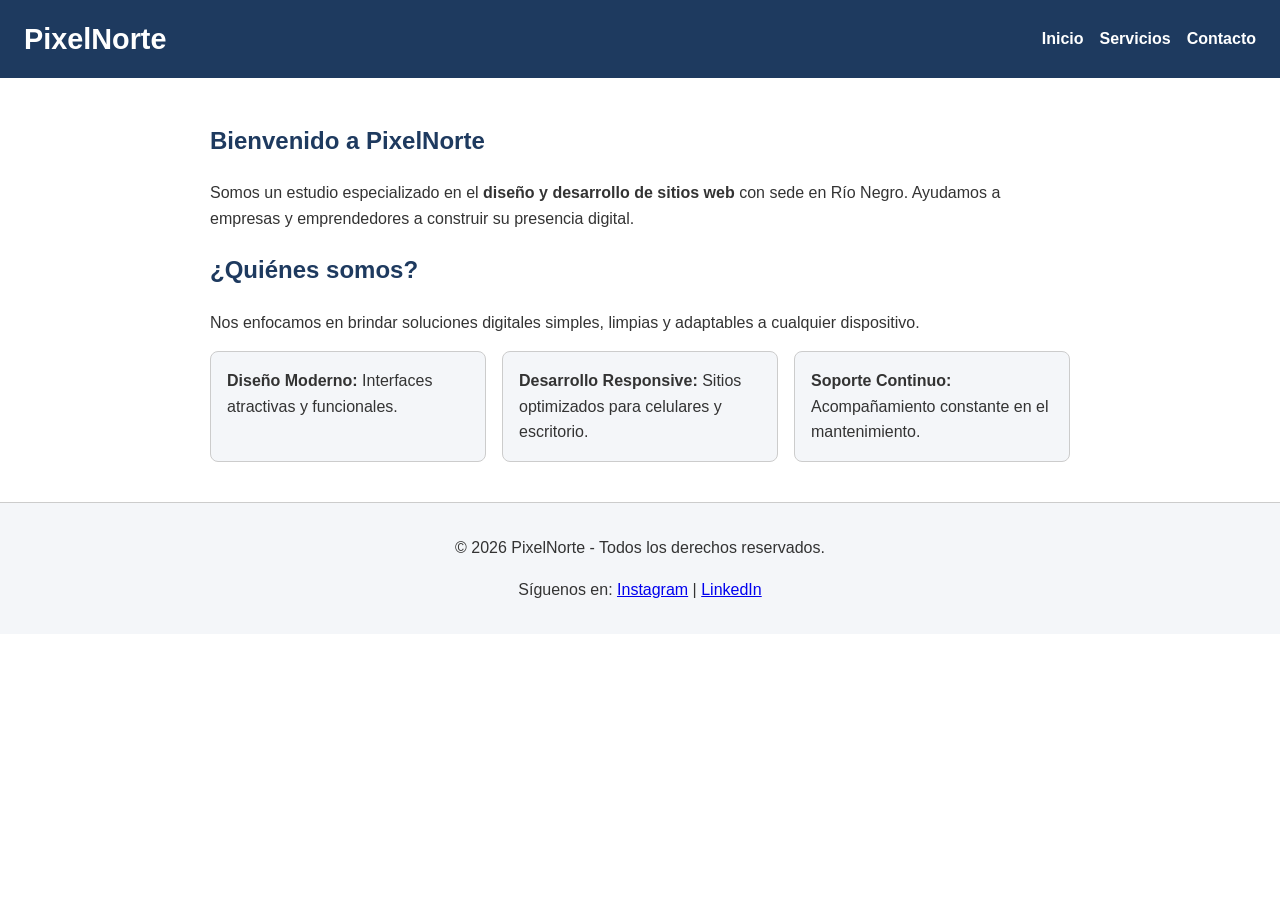
<file: index.html>
<!DOCTYPE html>
<html lang="es">
<head>
  <meta charset="UTF-8">
  <meta name="viewport" content="width=device-width, initial-scale=1.0">
  <title>PixelNorte - Inicio</title>
  <link rel="stylesheet" href="style.css">
</head>
<body>

  <header id="site-header">
    <h1>PixelNorte</h1>
    <nav id="nav-principal">
      <ul>
        <li><a href="index.html">Inicio</a></li>
        <li><a href="servicios.html">Servicios</a></li>
        <li><a href="contacto.html">Contacto</a></li>
      </ul>
    </nav>
  </header>

  <main>
    <section id="bienvenida">
      <h2>Bienvenido a PixelNorte</h2>
      <p>Somos un estudio especializado en el <strong>diseño y desarrollo de sitios web</strong> con sede en Río Negro. Ayudamos a empresas y emprendedores a construir su presencia digital.</p>
    </section>

    <section id="quienes-somos">
      <h2>¿Quiénes somos?</h2>
      <p>Nos enfocamos en brindar soluciones digitales simples, limpias y adaptables a cualquier dispositivo.</p>
      <ul>
        <li><strong>Diseño Moderno:</strong> Interfaces atractivas y funcionales.</li>
        <li><strong>Desarrollo Responsive:</strong> Sitios optimizados para celulares y escritorio.</li>
        <li><strong>Soporte Continuo:</strong> Acompañamiento constante en el mantenimiento.</li>
      </ul>
    </section>
  </main>

  <footer id="site-footer">
    <p>&copy; 2026 PixelNorte - Todos los derechos reservados.</p>
    <p>Síguenos en: <a href="#">Instagram</a> | <a href="#">LinkedIn</a></p>
  </footer>

</body>
</html>
</file>
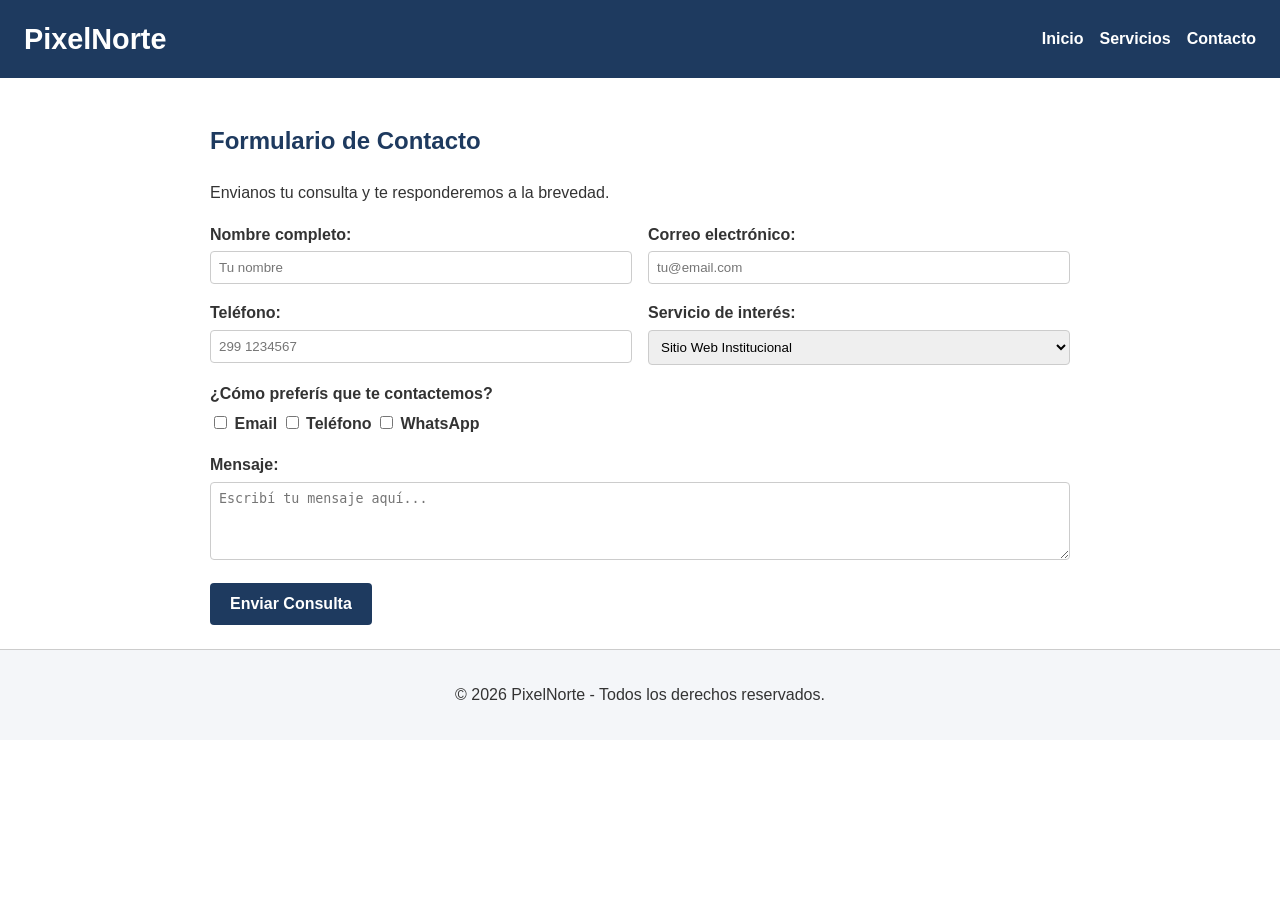
<file: contacto.html>
<!DOCTYPE html>
<html lang="es">
<head>
  <meta charset="UTF-8">
  <meta name="viewport" content="width=device-width, initial-scale=1.0">
  <title>PixelNorte - Contacto</title>
  <link rel="stylesheet" href="style.css">
</head>
<body>

  <header id="site-header">
    <h1>PixelNorte</h1>
    <nav id="nav-principal">
      <ul>
        <li><a href="index.html">Inicio</a></li>
        <li><a href="servicios.html">Servicios</a></li>
        <li><a href="contacto.html">Contacto</a></li>
      </ul>
    </nav>
  </header>

  <main>
    <section id="contacto">
      <h2>Formulario de Contacto</h2>
      <p>Envianos tu consulta y te responderemos a la brevedad.</p>

      <form id="formulario-contacto" action="#" method="post">
        <div>
          <label for="nombre">Nombre completo:</label>
          <input type="text" id="nombre" name="nombre" required placeholder="Tu nombre">
        </div>

        <div>
          <label for="email">Correo electrónico:</label>
          <input type="email" id="email" name="email" required placeholder="tu@email.com">
        </div>

        <div>
          <label for="telefono">Teléfono:</label>
          <input type="tel" id="telefono" name="telefono" placeholder="299 1234567">
        </div>

        <div>
          <label for="servicio">Servicio de interés:</label>
          <select id="servicio" name="servicio">
            <option value="institucional">Sitio Web Institucional</option>
            <option value="ecommerce">Tienda Online</option>
            <option value="rediseno">Rediseño Web</option>
            <option value="mantenimiento">Mantenimiento</option>
          </select>
        </div>

        <div class="campo-ancho">
          <label>¿Cómo preferís que te contactemos?</label>
          <div>
            <input type="checkbox" id="pref-email" name="preferencia" value="email">
            <label for="pref-email" style="display:inline;">Email</label>

            <input type="checkbox" id="pref-telefono" name="preferencia" value="telefono">
            <label for="pref-telefono" style="display:inline;">Teléfono</label>

            <input type="checkbox" id="pref-wsp" name="preferencia" value="whatsapp">
            <label for="pref-wsp" style="display:inline;">WhatsApp</label>
          </div>
        </div>

        <div class="campo-ancho">
          <label for="mensaje">Mensaje:</label>
          <textarea id="mensaje" name="mensaje" rows="4" required placeholder="Escribí tu mensaje aquí..."></textarea>
        </div>

        <div class="campo-ancho">
          <button type="submit">Enviar Consulta</button>
        </div>
      </form>
    </section>
  </main>

  <footer id="site-footer">
    <p>&copy; 2026 PixelNorte - Todos los derechos reservados.</p>
  </footer>

</body>
</html>
</file>
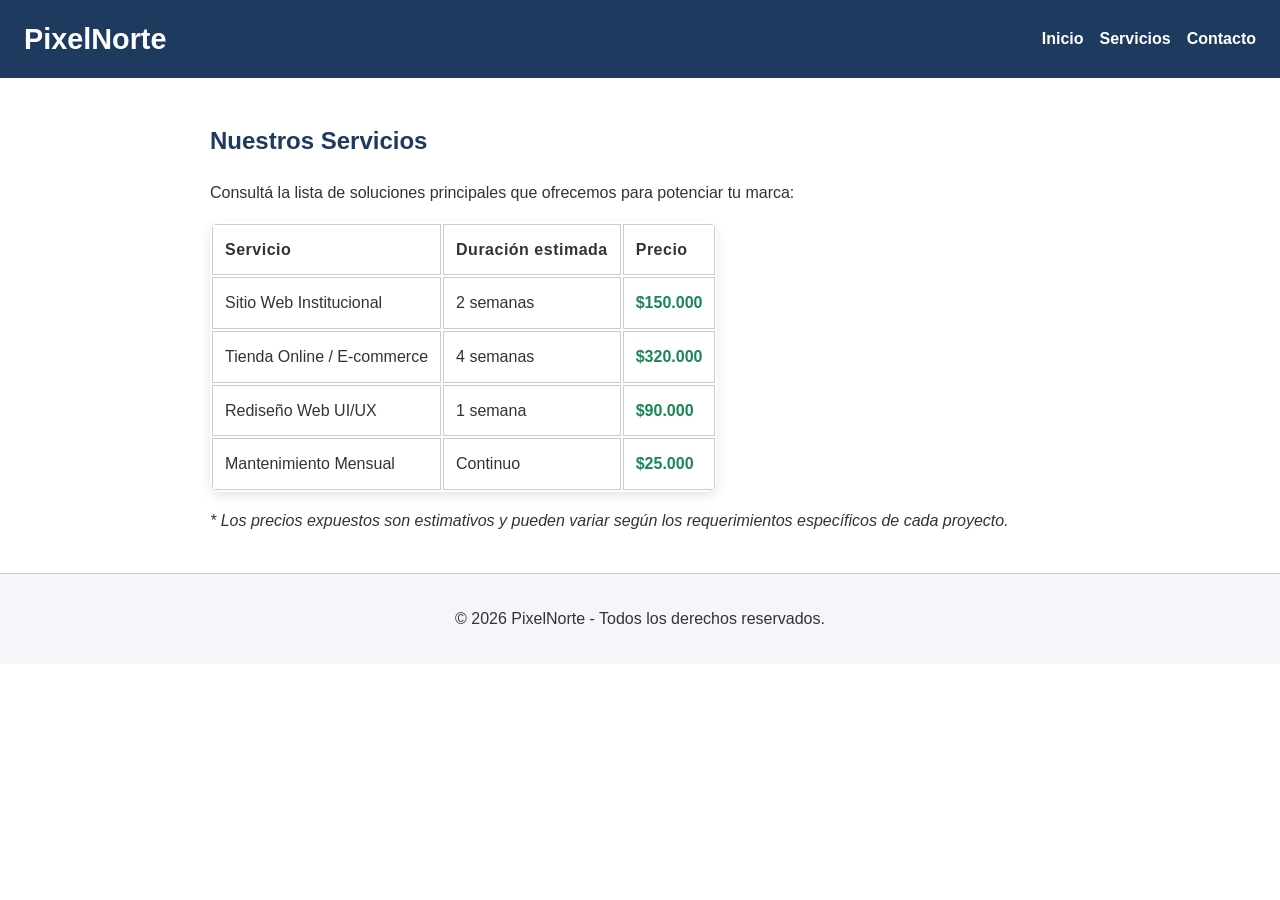
<file: servicios.html>
<!DOCTYPE html>
<html lang="es">
<head>
  <meta charset="UTF-8">
  <meta name="viewport" content="width=device-width, initial-scale=1.0">
  <title>PixelNorte - Servicios</title>
  <link rel="stylesheet" href="style.css">
</head>
<body>

  <header id="site-header">
    <h1>PixelNorte</h1>
    <nav id="nav-principal">
      <ul>
        <li><a href="index.html">Inicio</a></li>
        <li><a href="servicios.html">Servicios</a></li>
        <li><a href="contacto.html">Contacto</a></li>
      </ul>
    </nav>
  </header>

  <main>
    <section id="servicios">
      <h2>Nuestros Servicios</h2>
      <p>Consultá la lista de soluciones principales que ofrecemos para potenciar tu marca:</p>
      
      <table id="tabla-servicios">
        <thead>
          <tr>
            <th>Servicio</th>
            <th>Duración estimada</th>
            <th>Precio</th>
          </tr>
        </thead>
        <tbody>
          <tr>
            <td>Sitio Web Institucional</td>
            <td>2 semanas</td>
            <td>$150.000</td>
          </tr>
          <tr>
            <td>Tienda Online / E-commerce</td>
            <td>4 semanas</td>
            <td>$320.000</td>
          </tr>
          <tr>
            <td>Rediseño Web UI/UX</td>
            <td>1 semana</td>
            <td>$90.000</td>
          </tr>
          <tr>
            <td>Mantenimiento Mensual</td>
            <td>Continuo</td>
            <td>$25.000</td>
          </tr>
        </tbody>
      </table>
      
      <p><em>* Los precios expuestos son estimativos y pueden variar según los requerimientos específicos de cada proyecto.</em></p>
    </section>
  </main>

  <footer id="site-footer">
    <p>&copy; 2026 PixelNorte - Todos los derechos reservados.</p>
  </footer>

</body>
</html>
</file>
<file: style.css>
* {
 box-sizing: border-box;
 }

body { 
   font-family: Arial, Helvetica, sans-serif; 
   line-height: 1.6;  
   color: #333333; 
   margin: 0; 
   padding: 0; 
   display: grid; 
   grid-template-columns: 1fr; 
   gap: 24px; 
}

h1, h2 { 
  color: #1E3A5F; 
} 

h1 { 
  margin: 0; 
  font-size: 1.8rem; 
}

#site-header { 
  background-color: #1E3A5F; 
  color: #ffffff; 
  padding: 16px 24px; 
}

#site-header h1 { 
  color: #ffffff; 
}

#nav-principal ul { 
  list-style: none; 
  padding: 0; 
  margin: 12px 0 0 0; 
  display: flex; 
  flex-direction: column; 
  gap: 8px; 
}

#nav-principal a { 
  color: #ffffff; 
  text-decoration: none; 
  font-weight: bold; 
}

#nav-principal a:hover { 
  color: #E65100; 
}

main { 
  padding: 0 20px; 
  max-width: 900px; 
  margin: 0 auto; 
  width: 100%; 
} 

#quienes-somos ul { 
  display: flex; 
  flex-wrap: wrap; 
  gap: 16px; 
  list-style: none; 
  padding: 0; 
}

#quienes-somos li { 
  border: 1px solid #CCCCCC; 
  border-radius: 8px; 
  padding: 16px; 
  flex: 1 1 200px; 
  background-color: #F4F6F9; 
}

#tabla-servicios {
    border-radius: 12px;
    overflow: hidden;
    box-shadow: 0 4px 12px rgba(0,0,0,0.10);
}

#tabla-servicios th, 
#tabla-servicios td { 
  padding: 12px; 
  border: 1px solid #CCCCCC; 
  text-align: left; 
}

#tabla-servicios th {
    letter-spacing: 0.5px;
} 

#tabla-servicios tbody tr {
    transition: background-color 0.3s ease;
}

#tabla-servicios tbody tr:hover {
    background-color: #EAF2FF;
}

#tabla-servicios td:last-child {
    font-weight: bold;
    color: #198754;
}

#formulario-contacto { 
  display: grid; 
  grid-template-columns: 1fr; 
  gap: 16px; 
} 

#formulario-contacto label { 
  display: block; 
  font-weight: bold; 
  margin-bottom: 4px; 
}

#formulario-contacto input[type="text"], 
#formulario-contacto input[type="email"], 
#formulario-contacto input[type="tel"], 
#formulario-contacto select, 
#formulario-contacto textarea { 
  width: 100%; 
  padding: 8px; 
  border: 1px solid #CCCCCC; 
  border-radius: 4px; 
}

#formulario-contacto button { 
  background-color: #1E3A5F; 
  color: #ffffff; 
  border: none; 
  padding: 12px 20px; 
  border-radius: 4px; 
  cursor: pointer; 
  font-size: 1rem; 
  font-weight: bold; 
} 

#formulario-contacto button:hover { 
  background-color: #E65100; 
}

#site-footer { 
  background-color: #F4F6F9; 
  text-align: center; 
  padding: 16px; 
  border-top: 1px solid #CCCCCC; 
} 

@media (min-width: 700px) { 
  #site-header { 
    display: flex; 
    justify-content: space-between; 
    align-items: center; 
   }

   #nav-principal ul { 
     flex-direction: row; 
     gap: 16px; 
     margin: 0; 
   } 
   
   #formulario-contacto { 
     grid-template-columns: 1fr 1fr; 
   } 
 
   #formulario-contacto .campo-ancho { 
   grid-column: 1 / -1; 
   } 
}
</file>
